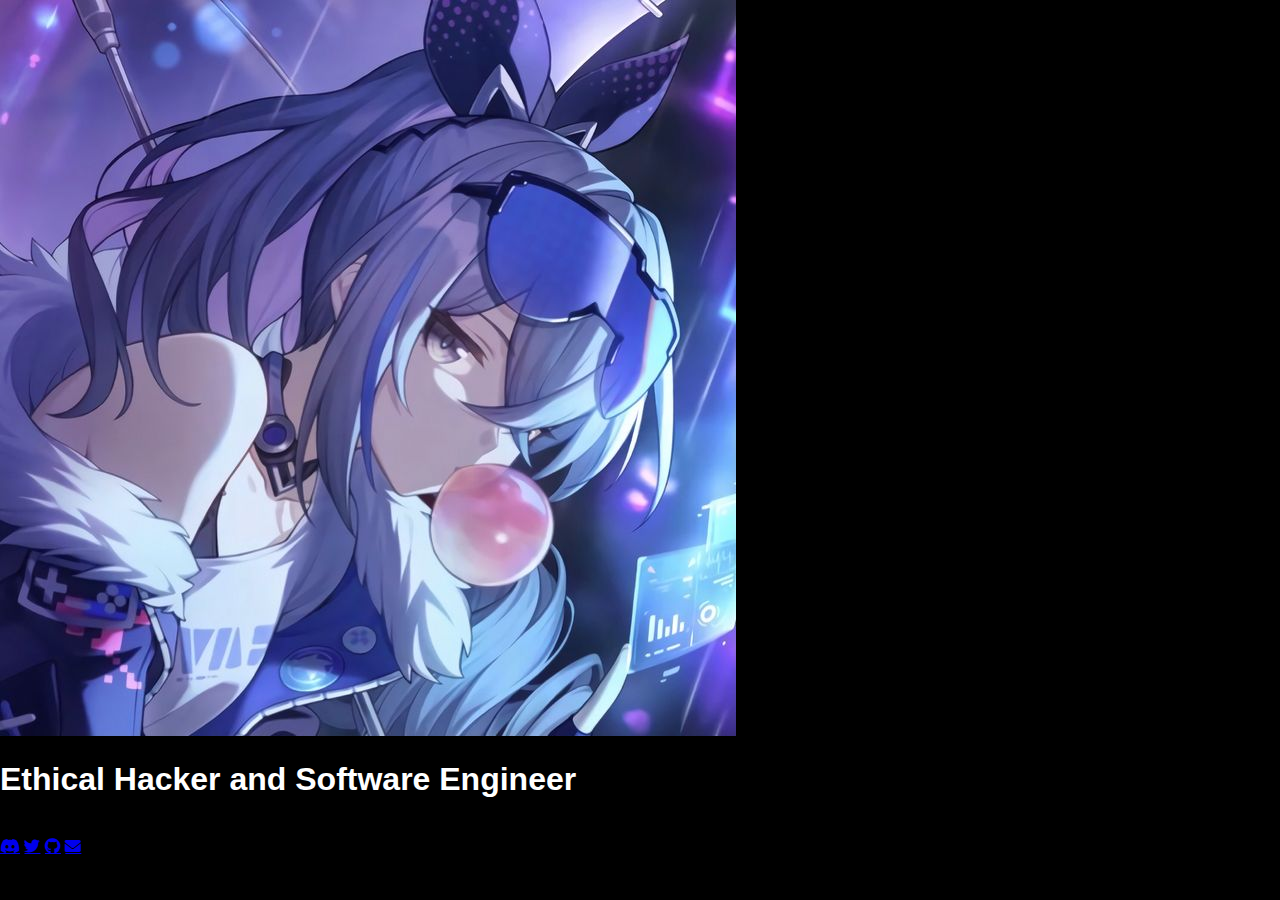
<file: index.html>
<!DOCTYPE html>
<html lang="pt-BR">
<head>
    <meta charset="UTF-8">
    <meta name="viewport" content="width=device-width, initial-scale=1.0">
    <title>Ethical Hacker and Software Engineer</title>
    <link rel="stylesheet" href="styles/main.css">
    <link rel="stylesheet" href="https://cdnjs.cloudflare.com/ajax/libs/font-awesome/6.0.0-beta3/css/all.min.css">
    <link rel="stylesheet" href="https://www.nerdfonts.com/assets/css/webfont.css">
</head>
<body>
    <div class="container">
        <div class="profile-frame">
            <img src="imgs/profile.jpg" alt="Profile Icon">
        </div>
        <h1>Ethical Hacker and Software Engineer</h1>
        <div class="icons">
	  <a><i class="nf nf-md-arch">&#160</i></a>
	  <a><i class="nf nf-custom-c">&#160</i></a>
	  <a><i class="nf nf-dev-python">&#160</i></a>
	  <a><i class="nf nf-custom-asm">&#160</i></a>
	  <a><i class="nf nf-custom-emacs">&#160</i></a>
	  <a><i class="nf nf-dev-vim">&#160</i></a>
	  <a><i class="nf nf-dev-git">&#160</i></a>
	  <a><i class="nf nf-cod-terminal_bash">&#160</i></a>
        </div>
    </div>
    <footer>
        <a href="https://discord.com/users/314858301726785546" target="_blank" class="fab fa-discord"></a>
        <a href="https://twitter.com/@zdragonsk" target="_blank" class="fab fa-twitter"></a>
        <a href="https://github.com/zdragonsk" target="_blank" class="fab fa-github"></a>
        <a href="mailto:zdragonsk@pm.me" class="fa fa-envelope"></a>
    </footer>
</body>
</html>
</file>
<file: styles/main.css>
body, html {
    margin: 0;
    padding: 0;
    height: 100%;
    font-family: Arial, sans-serif;
    color: white;
    background-color: black;
    overflow: hidden;
}

.background {
    position: absolute;
    top: 0;
    left: 0;
    width: 100%;
    height: 100%;
    background: black no-repeat center center/cover;
    z-index: -1;
}

.content {
    display: flex;
    justify-content: center;
    align-items: center;
    height: 80%;
    text-align: center;
}

.content h1 {
    font-size: 3em;
    margin: 0;
    text-shadow: 2px 2px 4px rgba(0, 0, 0, 0.7);
}

.social-icons {
    display: flex;
    justify-content: center;
    align-items: center;
    height: 20%;
    background-color: #000;
    padding: 20px 0;
}

.social-icons a {
    margin: 0 15px;
    color: white;
    text-decoration: none;
    font-size: 1.5em;
    transition: color 0.3s;
}

.social-icons a:hover {
    color: #ff69b4; /* Leve tom de rosa ao passar o mouse */
}

.social-icons a i {
    transition: transform 0.3s;
}

.social-icons a:hover i {
    transform: scale(1.2);
}
</file>
